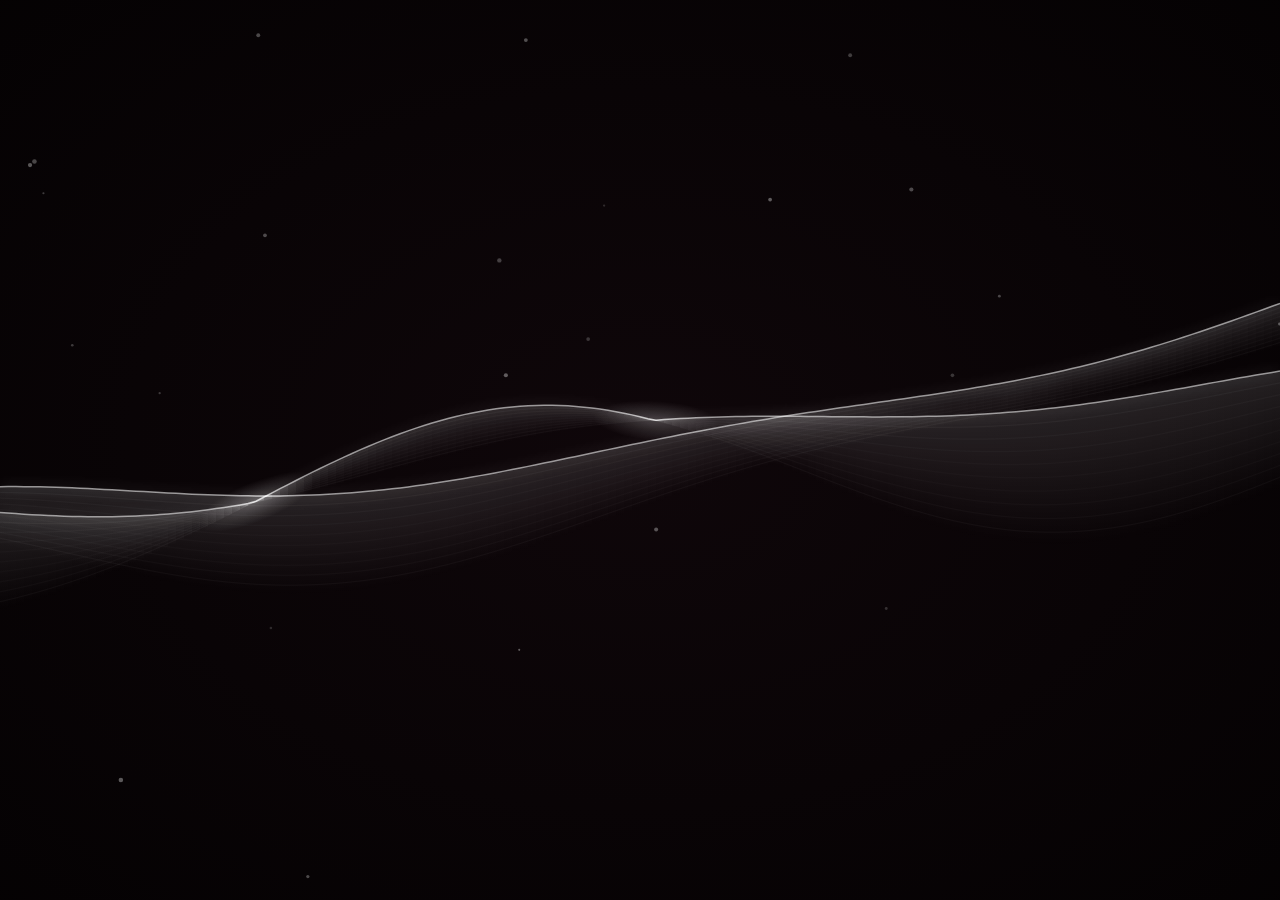
<file: extras/screensaver/tungsten/index.html>
<!DOCTYPE html>
<html lang="en">
<head>
<meta charset="UTF-8">
<meta name="viewport" content="width=device-width, initial-scale=1">
<title>Tungsten</title>
<!-- Tungsten's screensaver for Steam Big Picture: the menu's ribbons on their
     own, easing up to twice the pace. Built from tungsten.html by build_screensaver.py. -->
<style>
  html, body { margin: 0; width: 100%; height: 100%; overflow: hidden; background: #05080d; cursor: none; }
  #bg { position: fixed; inset: 0; background: #05080d; }
  #field, #field-soft { position: fixed; inset: 0; width: 100%; height: 100%; }
  #field-soft { display: none; }
</style>
</head>
<body>
<div id="bg"></div>
<canvas id="field" aria-hidden="true"></canvas>
<script>
(() => {
'use strict';
const $ = (s) => document.querySelector(s);
const clamp = (v, lo, hi) => Math.max(lo, Math.min(hi, v));
const viewW = () => window.innerWidth;
const viewH = () => window.innerHeight;
const S0 = performance.now();                  // this page's 0 s: the ribbons start easing up from here

/* ── The color engine (from tungsten.html): month palette, time of day ── */
const PALETTES = [
  { month: 'Jan', name: 'Silver/Ice',        hue: 210, sat: 12 },
  { month: 'Feb', name: 'Warm Gold',         hue: 46,  sat: 78 },
  { month: 'Mar', name: 'Spring Chartreuse', hue: 88,  sat: 62 },
  { month: 'Apr', name: 'Soft Rose Pink',    hue: 338, sat: 65 },
  { month: 'May', name: 'Deep Emerald',      hue: 145, sat: 68 },
  { month: 'Jun', name: 'Soft Lavender',     hue: 268, sat: 55 },
  { month: 'Jul', name: 'Sky Cyan',          hue: 196, sat: 78 },
  { month: 'Aug', name: 'Deep Cobalt Blue',  hue: 222, sat: 82 },
  { month: 'Sep', name: 'Royal Violet',      hue: 282, sat: 68 },
  { month: 'Oct', name: 'Warm Amber/Orange', hue: 32,  sat: 82 },
  { month: 'Nov', name: 'Russet Bronze',     hue: 18,  sat: 65 },
  { month: 'Dec', name: 'Deep Crimson',      hue: 354, sat: 76 },
];
// Background lightness in % (center / edge of the radial gradient).
const LIGHT = { noonCenter: 24, noonEdge: 6.5, nightCenter: 4, nightEdge: 1.2 };

// 0 at night, 1 at noon: half-cosine rise 5:00 AM → 12:00 PM, fall 12:00 PM → 10:00 PM.
function daylight(d) {
  const h = d.getHours() + d.getMinutes() / 60;
  if (h >= 5 && h < 12) return 0.5 - 0.5 * Math.cos((Math.PI * (h - 5)) / 7);
  if (h >= 12 && h < 22) return 0.5 + 0.5 * Math.cos((Math.PI * (h - 12)) / 10);
  return 0;
}
// Signed shortest turn between two hues, in degrees (-180 … 180).
const hueTurn = (from, to) => ((((to - from) % 360) + 540) % 360) - 180;

function autoColor(d) {
  const m = d.getMonth(), a = PALETTES[m], b = PALETTES[(m + 1) % 12];
  const days = new Date(d.getFullYear(), m + 1, 0).getDate();
  const f = (d.getDate() - 1 + (d.getHours() + d.getMinutes() / 60) / 24) / days;
  return { hue: a.hue + hueTurn(a.hue, b.hue) * f, sat: a.sat + (b.sat - a.sat) * f, day: daylight(d) };
}


function paint() {
  const c = autoColor(new Date());
  const lc = LIGHT.nightCenter + (LIGHT.noonCenter - LIGHT.nightCenter) * c.day;
  const le = LIGHT.nightEdge + (LIGHT.noonEdge - LIGHT.nightEdge) * c.day;
  const sat = c.sat * (0.55 + 0.45 * c.day);
  const hue = ((c.hue % 360) + 360) % 360;
  $('#bg').style.background = `radial-gradient(ellipse at 50% 50%, hsl(${hue.toFixed(2)} ${sat.toFixed(2)}% ${lc.toFixed(2)}%) 0%, hsl(${(hue + 2).toFixed(2)} ${Math.min(sat * 1.1, 100).toFixed(2)}% ${le.toFixed(2)}%) 100%)`;
}

/* ── The ribbons (from tungsten.html) ── */
const field = $('#field');
const ctx = field.getContext('2d');
let W = 0, H = 0;
const reduceMotion = window.matchMedia('(prefers-reduced-motion: reduce)').matches;

// Silk ribbons, sampled every 8px from x = 0 to the right edge.
// Centerline: the upward diagonal (58vh at the left edge, 42vh at the right)
// plus a compound wave that rolls each ribbon into S-curve hills and valleys:
//     wave(x, t) = sin(x·0.003 + t)·45 + cos(x·0.007 − t·1.3)·25      (px)
// The upper and lower edges sit either side of the centerline on their own
// sines (independent frequencies and phases), so they keep crossing over;
// at each crossing the silk twists into a narrow, bright pinch.
// The highest edge at every x is the ridge crest: a crisp 1.5px glowing line,
// with the sheet fading from 0.12 alpha right under it to 0 at the lower edge.
const STEP = 8;                        // px between samples
const SPEED = 0.15;                    // wave time t advances 0.15 per second: a slow, unhurried drift
const DIAG = [0.58, 0.42];             // centerline y (fraction of H) at x = 0 and x = W
const THREADS = 10;                    // faint lines across each sheet
const RIBBONS = [
  { phase: [0, 0], lift: 0,
    upper: { base: 26, amp: 46, k: 0.0046, w: 0.83, p: 0.0 },
    lower: { base: 26, amp: 46, k: 0.0037, w: -1.07, p: 2.2 } },
  { phase: [2.4, 1.1], lift: 24,
    upper: { base: 24, amp: 44, k: 0.0041, w: 0.95, p: 4.1 },
    lower: { base: 30, amp: 48, k: 0.0052, w: -0.78, p: 1.0 } },
];
let DPR = 1, N = 0, XS = new Float32Array(0), BUF = [];    // sample columns + per-ribbon buffers
// The crest glow is a soft blur with no fine detail, so it renders into a
// half-resolution layer that is scaled up onto the canvas: same look, a
// fraction of the blur work every frame.
const SOFT = 0.5;
const soft = document.createElement('canvas');
soft.id = 'field-soft';
const sctx = soft.getContext('2d');

// Flow time: the seconds every moving part of the field follows (the waves,
// the bokeh's drift and twinkle). It's wall time since 2026, plus an offset
// for any stretch the ribbons ran faster, so Tungsten and its screensaver
// (another page, see build_screensaver.py) draw the very same frame at the
// same moment and can hand the ribbons over without a seam.
const FLOW_EPOCH = Date.UTC(2026, 0, 1);
// (The system clock, read every time: a page's own clock can fall behind it
// after the PC sleeps, and a page that just opened wouldn't agree.)
const wallFlow = (now) => (Date.now() - FLOW_EPOCH + (now - performance.now())) / 1000;
// The screensaver's ribbons ease from the menu's pace up to twice it over
// RAMP seconds. saverFlow(s): the flow seconds gained s seconds in.
const SAVER = { speed: 2, ramp: 3 };
function saverSpeed(s) {
  const x = Math.min(1, Math.max(0, s / SAVER.ramp));
  return 1 + (SAVER.speed - 1) * x * x * (3 - 2 * x);
}
function saverFlow(s) {
  if (s <= 0) return 0;
  const R = SAVER.ramp, x = Math.min(1, s / R);
  return (SAVER.speed - 1) * (R * (x * x * x - (x * x * x * x) / 2) + Math.max(0, s - R));
}

// The same 25 bokeh every time (a fixed seed), so both pages agree on them.
function seeded(seed) {
  return () => {
    seed = (seed + 0x6D2B79F5) | 0;
    let t = Math.imul(seed ^ (seed >>> 15), 1 | seed);
    t = (t + Math.imul(t ^ (t >>> 7), 61 | t)) ^ t;
    return ((t ^ (t >>> 14)) >>> 0) / 4294967296;
  };
}
const rnd = seeded(0x7a1c3);
const BOKEH = Array.from({ length: 25 }, () => ({
  x: rnd(), y: rnd(),                          // fractions of the viewport at flow time 0
  r: 1 + rnd() * 1.5,                          // radius 1px to 2.5px
  a: 0.15 + rnd() * 0.2,                       // opacity 0.15 to 0.35
  vx: (rnd() - 0.5) * 5,                       // px per second, drifting slowly
  vy: (rnd() - 0.5) * 3 - 1,
  tw: rnd() * Math.PI * 2,
}));
const wrapView = (v) => ((((v + 0.02) % 1.04) + 1.04) % 1.04) - 0.02;   // just past one edge comes back at the other

function resizeField() {
  DPR = Math.min(window.devicePixelRatio || 1, 2);
  W = viewW(); H = viewH();
  field.width = Math.round(W * DPR); field.height = Math.round(H * DPR);
  ctx.setTransform(DPR, 0, 0, DPR, 0, 0);
  soft.width = Math.max(1, Math.round(W * SOFT)); soft.height = Math.max(1, Math.round(H * SOFT));
  sctx.setTransform(SOFT, 0, 0, SOFT, 0, 0);
  N = Math.ceil(W / STEP) + 1;
  XS = new Float32Array(N);
  for (let i = 0; i < N; i++) XS[i] = i * STEP;
  BUF = RIBBONS.map(() => ({ u: new Float32Array(N), l: new Float32Array(N), top: new Float32Array(N), bot: new Float32Array(N) }));
}

window.addEventListener('resize', resizeField);
resizeField();

// Fill one ribbon's sample buffers at wave time tt. `amp` scales the waves
// (the cold-start sweep runs them at 1.6).
function sampleRibbon(rb, b, tt, amp = 1) {
  const slope = ((DIAG[1] - DIAG[0]) * H) / W, y0 = DIAG[0] * H + rb.lift;
  const U = rb.upper, L = rb.lower;
  for (let i = 0; i < N; i++) {
    const x = XS[i];
    const c = y0 + slope * x
      + (Math.sin(x * 0.003 + tt + rb.phase[0]) * 45
      + Math.cos(x * 0.007 - tt * 1.3 + rb.phase[1]) * 25) * amp;
    const u = c - (U.base + U.amp * amp * Math.sin(x * U.k + tt * U.w + U.p));
    const l = c + (L.base + L.amp * amp * Math.sin(x * L.k + tt * L.w + L.p));
    b.u[i] = u; b.l[i] = l;
    b.top[i] = u < l ? u : l;               // highest edge = ridge crest
    b.bot[i] = u < l ? l : u;
  }
}
function polyline(c, ys) {
  c.moveTo(XS[0], ys[0]);
  for (let i = 1; i < N; i++) c.lineTo(XS[i], ys[i]);
}
// 1 · Sheet: 0.12 alpha just under the crest fading to 0 at the lower edge.
//     Drawn as one slim quad per 8px column, each with its own top-to-bottom
//     fade, so the fade hugs the curve wherever it rolls. Neighbouring quads
//     share their edges and add up exactly ('lighter'), so no seams. Every
//     column uses the same gradient (0 → 1 down the y axis), stretched onto
//     the column by a transform: y' = (y − top) / height. Same pixels as a
//     gradient per column, without making ~300 gradients every frame.
let SHEET = null;
function drawSheet(b) {
  if (!SHEET) {
    SHEET = ctx.createLinearGradient(0, 0, 0, 1);
    SHEET.addColorStop(0, 'rgba(255, 255, 255, 0.12)');
    SHEET.addColorStop(1, 'rgba(255, 255, 255, 0)');
  }
  ctx.globalCompositeOperation = 'lighter';
  ctx.fillStyle = SHEET;
  for (let i = 0; i < N - 1; i++) {
    const t0 = b.top[i], t1 = b.top[i + 1], b0 = b.bot[i], b1 = b.bot[i + 1];
    if (b0 - t0 < 0.5 && b1 - t1 < 0.5) continue;            // pinched shut here
    const y = (t0 + t1) / 2, h = Math.max(0.5, (b0 + b1) / 2 - y);
    ctx.setTransform(DPR, 0, 0, DPR * h, 0, DPR * y);
    ctx.beginPath();
    ctx.moveTo(XS[i], (t0 - y) / h); ctx.lineTo(XS[i + 1], (t1 - y) / h); ctx.lineTo(XS[i + 1], (b1 - y) / h); ctx.lineTo(XS[i], (b0 - y) / h);
    ctx.closePath();
    ctx.fill();
  }
  ctx.setTransform(DPR, 0, 0, DPR, 0, 0);
}

// Soft pass (half-resolution layer): the crest's glow.
function drawGlow(b) {
  // 2 · Crest glow: the 1.5px crest stroke with shadowBlur 12 and a white 0.6
  //     shadow. The stroke itself is drawn far off to the left and only its
  //     shadow is offset back into view; the crisp line is drawn at full
  //     resolution in the sharp pass. (Shadow sizes and offsets are in canvas
  //     pixels, so they're scaled to this layer.)
  const OFF = 20000;
  sctx.save();
  sctx.translate(-OFF, 0);
  sctx.lineWidth = 1.5;
  sctx.lineJoin = 'round';
  sctx.strokeStyle = 'rgba(255, 255, 255, 0.55)';
  sctx.shadowBlur = 12 * SOFT;
  sctx.shadowColor = 'rgba(255, 255, 255, 0.6)';
  sctx.shadowOffsetX = OFF * SOFT;
  sctx.beginPath(); polyline(sctx, b.top); sctx.stroke();
  sctx.restore();
}

// Sharp pass (full resolution): threads, the crisp crest line, pinch glints.
function drawSharp(b) {
  // 3 · Threads between the two edges. They converge wherever the silk twists,
  //     and since they add up ('lighter') the light piles into a pinch highlight.
  ctx.globalCompositeOperation = 'lighter';
  ctx.lineWidth = 1;
  for (let k = 1; k < THREADS; k++) {
    const f = k / THREADS, rim = Math.pow(Math.abs(f - 0.5) * 2, 2);
    ctx.strokeStyle = `rgba(255, 255, 255, ${(0.016 + 0.022 * rim).toFixed(3)})`;
    ctx.beginPath();
    ctx.moveTo(XS[0], b.u[0] + (b.l[0] - b.u[0]) * f);
    for (let i = 1; i < N; i++) ctx.lineTo(XS[i], b.u[i] + (b.l[i] - b.u[i]) * f);
    ctx.stroke();
  }

  // 4 · Ridge crest: crisp 1.5px line along the highest edge (its glow is in
  //     the soft pass). It runs through every twist, so pinch points are lit too.
  ctx.globalCompositeOperation = 'source-over';
  ctx.lineWidth = 1.5;
  ctx.lineJoin = 'round';
  ctx.strokeStyle = 'rgba(255, 255, 255, 0.55)';
  ctx.beginPath(); polyline(ctx, b.top); ctx.stroke();

  // 5 · Specular glint where the sheet pinches (local minimum of its width),
  //     a soft streak lying along the ribbon.
  ctx.globalCompositeOperation = 'lighter';
  const pinch = 0.016 * H;
  for (let i = 1; i < N - 1; i++) {
    const w = Math.abs(b.l[i] - b.u[i]);
    if (w > 2.5 * pinch || w > Math.abs(b.l[i - 1] - b.u[i - 1]) || w >= Math.abs(b.l[i + 1] - b.u[i + 1])) continue;
    const glow = 0.22 * Math.exp(-w / pinch), r = 0.022 * H;
    ctx.save();
    ctx.translate(XS[i], (b.u[i] + b.l[i]) / 2);
    ctx.rotate(Math.atan2(b.top[i + 1] - b.top[i - 1], 2 * STEP));
    ctx.scale(3.2, 1);
    const rg = ctx.createRadialGradient(0, 0, 0, 0, 0, r);
    rg.addColorStop(0, `rgba(255, 255, 255, ${glow.toFixed(3)})`);
    rg.addColorStop(1, 'rgba(255, 255, 255, 0)');
    ctx.fillStyle = rg;
    ctx.beginPath(); ctx.arc(0, 0, r, 0, Math.PI * 2); ctx.fill();
    ctx.restore();
  }
}

// One frame of the field at flow time F (seconds): the sheets and the crest
// glow, the glow layer scaled up over just the band the crests occupy (plus
// room for the blur), the threads, crests and glints, then the bokeh. `amp`
// scales the waves; `alpha` < 1 with clear = false lays a second, fainter
// frame over the first (a cross-fade between two flow times). Returns the
// band the ribbons cover, for any pass drawn on top.
function drawField(F, amp = 1, alpha = 1, clear = true) {
  const tt = F * SPEED;
  if (clear) ctx.clearRect(0, 0, W, H);
  sctx.clearRect(0, 0, W, H);
  ctx.globalAlpha = alpha;
  let y0 = H, y1 = 0, yb = 0;
  RIBBONS.forEach((rb, k) => {
    const b = BUF[k];
    sampleRibbon(rb, b, tt, amp);
    for (let i = 0; i < N; i++) { if (b.top[i] < y0) y0 = b.top[i]; if (b.top[i] > y1) y1 = b.top[i]; if (b.bot[i] > yb) yb = b.bot[i]; }
    drawSheet(b);
    drawGlow(b);
  });
  y0 = Math.max(0, Math.floor(y0 - 40)); y1 = Math.min(H, Math.ceil(y1 + 40));
  if (y1 > y0) {
    ctx.globalCompositeOperation = 'lighter';
    ctx.drawImage(soft, 0, y0 * SOFT, W * SOFT, (y1 - y0) * SOFT, 0, y0, W, y1 - y0);
  }
  RIBBONS.forEach((rb, k) => drawSharp(BUF[k]));
  ctx.globalCompositeOperation = 'screen';
  for (const p of BOKEH) {
    const x = wrapView(p.x + (p.vx * F) / W), y = wrapView(p.y + (p.vy * F) / H);
    const a = clamp(p.a + 0.06 * Math.sin(F * 0.5 + p.tw), 0.15, 0.35);   // a slow twinkle (about 13 s)
    ctx.beginPath();
    ctx.arc(x * W, y * H, p.r, 0, Math.PI * 2);
    ctx.fillStyle = `rgba(255, 255, 255, ${a.toFixed(3)})`;
    ctx.fill();
  }
  ctx.globalCompositeOperation = 'source-over';
  ctx.globalAlpha = 1;
  return { top: y0, bottom: Math.max(y1, yb) };
}


// The flow clock: the menu's (wall time), plus what easing up has gained.
const flowNow = (now) => (reduceMotion ? 0 : wallFlow(now) + saverFlow((now - S0) / 1000));
// Drawn about 30 times a second, the way the menu draws them (a crest moves
// well under a pixel a frame even at twice the pace): the frames in between
// cost nothing, over what can be hours of idle. As in the menu, the screen's
// frame interval is measured, and the ribbons are drawn on every Nth frame
// (the whole number of frames closest to 1/30 s), so any refresh rate keeps
// an even beat.
const SAVER_FRAME_MS = 1000 / 30;
let lastDraw = -1e9, lastTick = 0, frameGap = 1000 / 60;
function frame(now) {
  requestAnimationFrame(frame);
  const d = now - lastTick;
  lastTick = now;
  if (d > 2 && d < 50) frameGap += (d - frameGap) * 0.05;
  if (now - lastDraw < (Math.max(1, Math.round(SAVER_FRAME_MS / frameGap)) - 0.5) * frameGap) return;
  lastDraw = now;
  drawField(flowNow(now));
}

paint();
setInterval(paint, 60000);                     // the color follows the clock
drawField(flowNow(performance.now()));         // before the first paint: no blank frame
requestAnimationFrame(frame);
window.__tungstenSaver = { S0, flowNow, drawField, wallFlow, saverFlow };   // (for the tests)
})();
</script>
</body>
</html>
</file>
